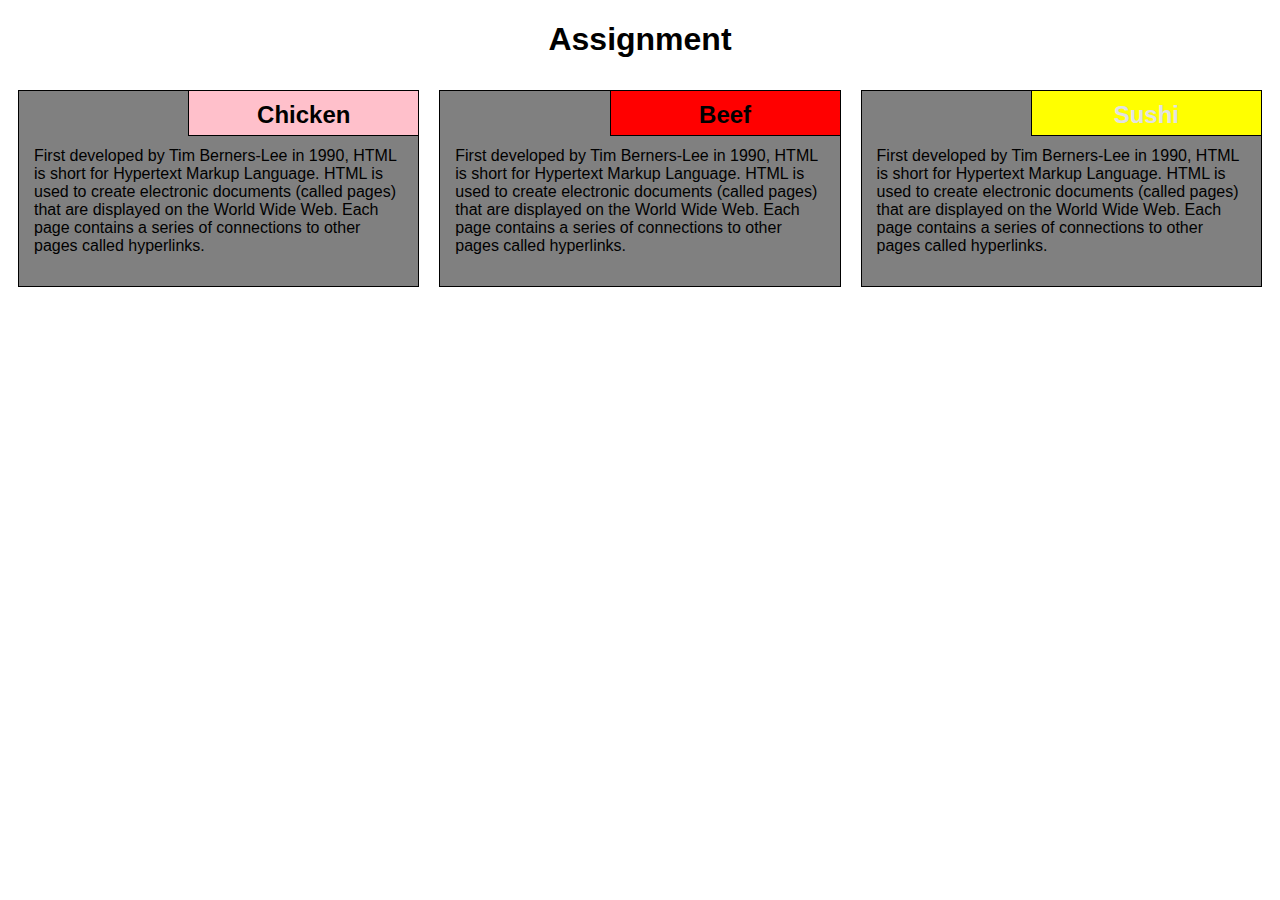
<file: module2/index.html>
<!DOCTYPE html>
<html>

<head>
    <meta charset="utf-8">
    <meta name="viewport" content="width=device-width, initial-scale=1">
    <title>Module 2</title>
    <link rel="stylesheet" href="style.css">
</head>

<body>
    <h1>Assignment</h1>
    <div class="row">
        <div class="col-lg-4 col-md-6 col-sm-12">
            <section class="chicken">
                <h2>Chicken</h2>
                <p>
                    First developed by Tim Berners-Lee in 1990, HTML is short for Hypertext Markup Language. HTML is used to create electronic documents (called pages) that are displayed on the World Wide Web. Each page contains a series of connections to other pages called hyperlinks.
                </p>
            </section>
        </div>
        <div class="col-lg-4 col-md-6 col-sm-12">
            <section class="beef">
                <h2>Beef</h2>
                <p>
                   First developed by Tim Berners-Lee in 1990, HTML is short for Hypertext Markup Language. HTML is used to create electronic documents (called pages) that are displayed on the World Wide Web. Each page contains a series of connections to other pages called hyperlinks.
            </section>
        </div>
        <div class="col-lg-4 col-md-12 col-sm-12">
            <section class="sushi">
                <h2>Sushi</h2>
                <p>
                    First developed by Tim Berners-Lee in 1990, HTML is short for Hypertext Markup Language. HTML is used to create electronic documents (called pages) that are displayed on the World Wide Web. Each page contains a series of connections to other pages called hyperlinks.
                </p>
            </section>
        </div>
    </div>
</body>

</html>
</file>
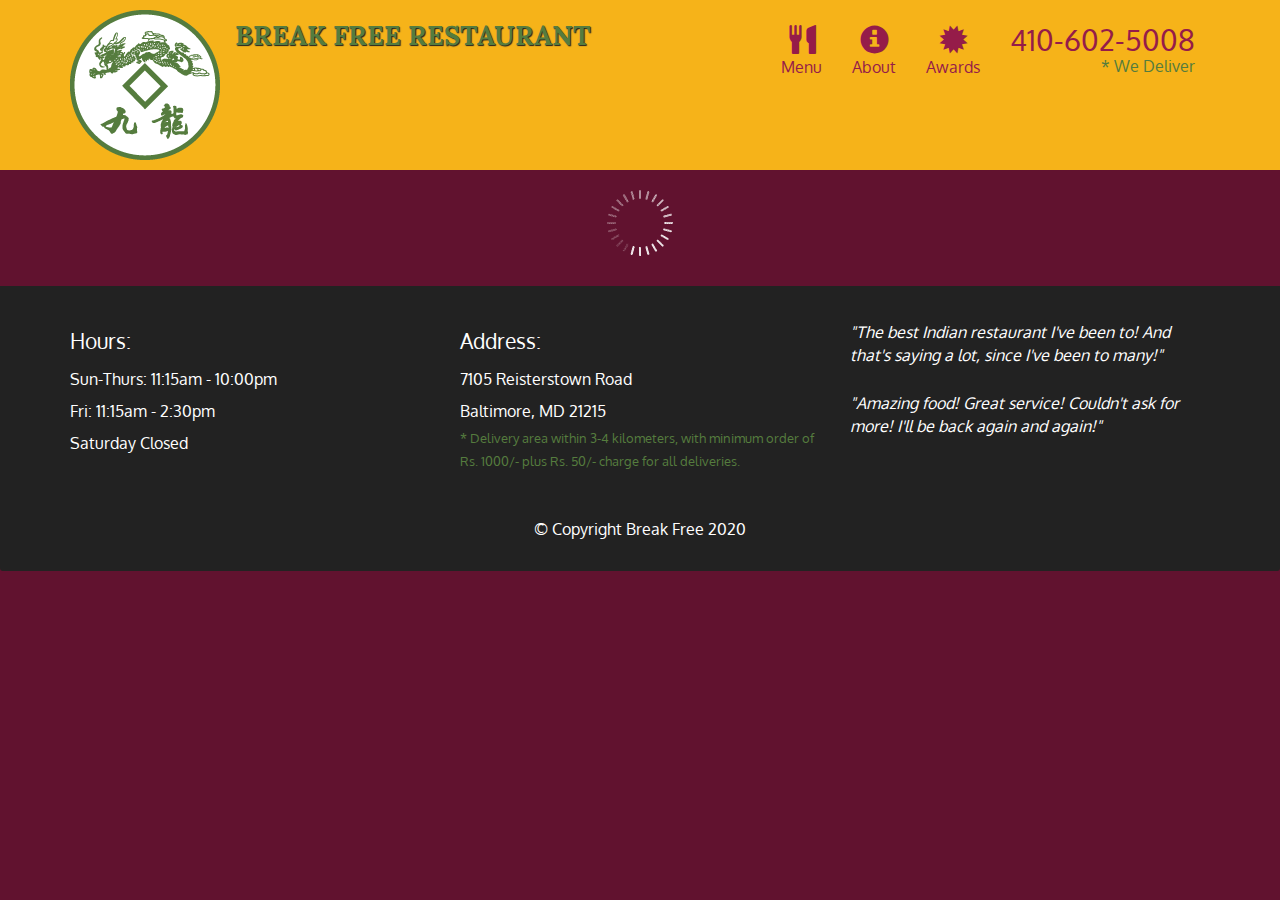
<file: module5/index.html>
<!doctype html>
<html lang="en">
  <head>
    <meta charset="utf-8">
    <meta http-equiv="X-UA-Compatible" content="IE=edge">
    <meta name="viewport" content="width=device-width, initial-scale=1">
    <title>Break Free</title>
    <link rel="stylesheet" href="css/bootstrap.min.css">
    <link rel="stylesheet" href="css/styles.css">
    <link href='https://fonts.googleapis.com/css?family=Oxygen:400,300,700' rel='stylesheet' type='text/css'>
    <link href='https://fonts.googleapis.com/css?family=Lora' rel='stylesheet' type='text/css'>
  </head>
<body>
  <header>
    <nav id="header-nav" class="navbar navbar-default">
      <div class="container">
        <div class="navbar-header">
          <a href="index.html" class="pull-left visible-md visible-lg">
            <div id="logo-img" alt="Logo image"></div>
          </a>

          <div class="navbar-brand">
            <a href="index.html"><h1>Break Free Restaurant </h1></a>
            
          </div>

          <button id="navbarToggle" type="button" class="navbar-toggle collapsed" data-toggle="collapse" data-target="#collapsable-nav" aria-expanded="false">
            <span class="sr-only">Toggle navigation</span>
            <span class="icon-bar"></span>
            <span class="icon-bar"></span>
            <span class="icon-bar"></span>
          </button>
        </div>
        
        <div id="collapsable-nav" class="collapse navbar-collapse">
           <ul id="nav-list" class="nav navbar-nav navbar-right">
            <li id="navHomeButton" class="visible-xs active">
              <a href="index.html">
                <span class="glyphicon glyphicon-home"></span> Home</a>
            </li>
            <li id="navMenuButton">
              <a href="#" onclick="$dc.loadMenuCategories();">
                <span class="glyphicon glyphicon-cutlery"></span><br class="hidden-xs"> Menu</a>
            </li>
            <li>
              <a href="#">
                <span class="glyphicon glyphicon-info-sign"></span><br class="hidden-xs"> About</a>
            </li>
            <li>
              <a href="#">
                <span class="glyphicon glyphicon-certificate"></span><br class="hidden-xs"> Awards</a>
            </li>
            <li id="phone" class="hidden-xs">
              <a href="tel:410-602-5008">
                <span>410-602-5008</span></a><div>* We Deliver</div>
            </li>
          </ul><!-- #nav-list -->
        </div><!-- .collapse .navbar-collapse -->
      </div><!-- .container -->
    </nav><!-- #header-nav -->
  </header>

  <div id="call-btn" class="visible-xs">
    <a class="btn" href="tel:410-602-5008">
    <span class="glyphicon glyphicon-earphone"></span>
    410-602-5008
    </a>
  </div>
  <div id="xs-deliver" class="text-center visible-xs">* We Deliver</div>

  <div id="main-content" class="container"></div>

  <footer class="panel-footer">
    <div class="container">
      <div class="row">
        <section id="hours" class="col-sm-4">
          <span>Hours:</span><br>
          Sun-Thurs: 11:15am - 10:00pm<br>
          Fri: 11:15am - 2:30pm<br>
          Saturday Closed
          <hr class="visible-xs">
        </section>
        <section id="address" class="col-sm-4">
          <span>Address:</span><br>
          7105 Reisterstown Road<br>
          Baltimore, MD 21215
          <p>* Delivery area within 3-4 kilometers, with minimum order of Rs. 1000/- plus Rs. 50/- charge for all deliveries.</p>
          <hr class="visible-xs">
        </section>
        <section id="testimonials" class="col-sm-4">
          <p>"The best Indian restaurant I've been to! And that's saying a lot, since I've been to many!"</p>
          <p>"Amazing food! Great service! Couldn't ask for more! I'll be back again and again!"</p>
        </section>
      </div>
      <div class="text-center">&copy; Copyright Break Free 2020</div>
    </div>
  </footer>

  <!-- jQuery (Bootstrap JS plugins depend on it) -->
  <script src="js/jquery-2.1.4.min.js"></script>
  <script src="js/bootstrap.min.js"></script>
  <script src="js/ajax-utils.js"></script>
  <script src="js/script.js"></script>
</body>
</html>
</file>
<file: module2/style.css>
* {
    box-sizing: border-box;
    font-family: sans-serif;
}


h1 {
    text-align: center;
    color: black;
}

section {
    border: 1px solid black;
    background-color: grey;
    margin: 10px;
}

section>h2 {
    float: right;
    border-bottom: 1px solid black;
    border-left: 1px solid black;
    margin: 0;
    width: 230px;
    text-align: center;
    font-size: 24px;
    font-weight: bold;
    height: 45px;
    padding-top: 10px;
}

section.chicken h2 {
    background-color: pink;
}

section.beef h2 {
    background-color: red;
}

section.sushi h2 {
    color: #e2e2e2;
    background-color: yellow;
}

section>p {
    padding: 40px 15px 15px 15px;
}

.row {
    width: 100%;
}




@media (min-width: 992px) {
    .col-lg-1, .col-lg-2, .col-lg-3, .col-lg-4, .col-lg-5, .col-lg-6, .col-lg-7, .col-lg-8, .col-lg-9, .col-lg-10, .col-lg-11, .col-lg-12 {
        float: left;
    }
    .col-lg-1 {
        width: 8.33%;
    }
    .col-lg-2 {
        width: 16.66%;
    }
    .col-lg-3 {
        width: 25%;
    }
    .col-lg-4 {
        width: 33.33%;
    }
    .col-lg-5 {
        width: 41.66%;
    }
    .col-lg-6 {
        width: 50%;
    }
    .col-lg-7 {
        width: 58.33%;
    }
    .col-lg-8 {
        width: 66.66%;
    }
    .col-lg-9 {
        width: 74.99%;
    }
    .col-lg-10 {
        width: 83.33%;
    }
    .col-lg-11 {
        width: 91.66%;
    }
    .col-lg-12 {
        width: 100%;
    }
}



@media (min-width: 768px) and (max-width: 991px) {
    .col-md-1, .col-md-2, .col-md-3, .col-md-4, .col-md-5, .col-md-6, .col-md-7, .col-md-8, .col-md-9, .col-md-10, .col-md-11, .col-md-12 {
        float: left;
    }
    .col-md-1 {
        width: 8.33%;
    }
    .col-md-2 {
        width: 16.66%;
    }
    .col-md-3 {
        width: 25%;
    }
    .col-md-4 {
        width: 33.33%;
    }
    .col-md-5 {
        width: 41.66%;
    }
    .col-md-6 {
        width: 50%;
    }
    .col-md-7 {
        width: 58.33%;
    }
    .col-md-8 {
        width: 66.66%;
    }
    .col-md-9 {
        width: 74.99%;
    }
    .col-md-10 {
        width: 83.33%;
    }
    .col-md-11 {
        width: 91.66%;
    }
    .col-md-12 {
        width: 100%;
    }
}




@media (max-width: 767px) {
    .col-sm-1, .col-sm-2, .col-sm-3, .col-sm-4, .col-sm-5, .col-sm-6, .col-sm-7, .col-sm-8, .col-sm-9, .col-sm-10, .col-sm-11, .col-sm-12 {
        float: left;
    }
    .col-sm-1 {
        width: 8.33%;
    }
    .col-sm-2 {
        width: 16.66%;
    }
    .col-sm-3 {
        width: 25%;
    }
    .col-sm-4 {
        width: 33.33%;
    }
    .col-sm-5 {
        width: 41.66%;
    }
    .col-sm-6 {
        width: 50%;
    }
    .col-sm-7 {
        width: 58.33%;
    }
    .col-sm-8 {
        width: 66.66%;
    }
    .col-sm-9 {
        width: 74.99%;
    }
    .col-sm-10 {
        width: 83.33%;
    }
    .col-sm-11 {
        width: 91.66%;
    }
    .col-sm-12 {
        width: 100%;
    }
}
</file>
<file: module5/css/styles.css>
body {
  font-size: 16px;
  color: #fff;
  background-color: #61122f;
  font-family: 'Oxygen', sans-serif;
}

/** HEADER **/
#header-nav {
  background-color: #f6b319;
  border-radius: 0;
  border: 0;
}

#logo-img {
  background: url('../images/restaurant-logo_large.png') no-repeat;
  width: 150px;
  height: 150px;
  margin: 10px 15px 10px 0;
}

.navbar-brand {
  padding-top: 25px;
}
.navbar-brand h1 { /* Restaurant name */
  font-family: 'Lora', serif;
  color: #557c3e;
  font-size: 1.5em;
  text-transform: uppercase;
  font-weight: bold;
  text-shadow: 1px 1px 1px #222;
  margin-top: 0;
  margin-bottom: 0;
  line-height: .75;
}
.navbar-brand a:hover, .navbar-brand a:focus {
  text-decoration: none;
}
.navbar-brand p { /* Kosher cert */
  color: #000;
  text-transform: uppercase;
  font-size: .7em;
  margin-top: 15px;
}
.navbar-brand p span { /* Star-K */
  vertical-align: middle;
}

#nav-list {
  margin-top: 10px;
}
#nav-list a {
  color: #951C49;
  text-align: center;
}
#nav-list a:hover {
  background: #E7E7E7;
}
#nav-list a span {
  font-size: 1.8em;
}

#phone {
  margin-top: 5px;
}
#phone a { /* Phone number */
  text-align: right;
  padding-bottom: 0;
}
#phone div { /* We Deliver */
  color: #557c3e;
  text-align: right;
  padding-right: 15px;
}

.navbar-header button.navbar-toggle, .navbar-header .icon-bar {
  border: 1px solid #61122f;
}
.navbar-header button.navbar-toggle {
  clear: both;
  margin-top: -30px;
}
/* END HEADER */

/* FOOTER */
.panel-footer {
  margin-top: 30px;
  padding-top: 35px;
  padding-bottom: 30px;
  background-color: #222;
  border-top: 0;
}
.panel-footer div.row {
  margin-bottom: 35px;
}
#hours, #address {
  line-height: 2;
}
#hours > span, #address > span {
  font-size: 1.3em;
}
#address p {
  color: #557c3e;
  font-size: .8em;
  line-height: 1.8;
}
#testimonials {
  font-style: italic;
}
#testimonials p:nth-child(2) {
  margin-top: 25px;
}
/* END FOOTER */



/* HOME PAGE */
.container .jumbotron {
  box-shadow: 0 0 50px #3F0C1F;
  border: 2px solid #3F0C1F;
}

#menu-tile, #specials-tile, #map-tile {
  height: 250px;
  width: 100%;
  margin-bottom: 15px;
  position: relative;
  border: 2px solid #3F0C1F;
  overflow: hidden;
}
#menu-tile:hover, #specials-tile:hover, #map-tile:hover {
  box-shadow: 0 1px 5px 1px #cccccc;
}
#menu-tile {
  background: url('../images/menu-tile.jpg') no-repeat;
  background-position: center;
}
#specials-tile {
  background: url('../images/specials-tile.jpg') no-repeat;
  background-position: center;
}
#menu-tile span, #specials-tile span, #map-tile span {
  position: absolute;
  bottom: 0;
  right: 0;
  width: 100%;
  text-align: center;
  font-size: 1.6em;
  text-transform: uppercase;
  background-color: #000;
  color: #fff;
  opacity: .8;
}
/* END HOME PAGE */

/* MENU CATEGORIES PAGE */
.category-tile { 
  position: relative;
  border: 2px solid #3F0C1F;
  overflow: hidden;
  width: 200px;
  height: 200px;
  margin: 0 auto 15px;
}
.category-tile span {
  position: absolute;
  bottom: 0;
  right: 0;
  width: 100%;
  text-align: center;
  font-size: 1.2em;
  text-transform: uppercase;
  background-color: #000;
  color: #fff;
  opacity: .8;
}
.category-tile:hover {
  box-shadow: 0 1px 5px 1px #cccccc;
}

#menu-categories-title + div {
  margin-bottom: 50px;
}
/* END MENU CATEGORIES PAGE */

/* SINGLE CATEGORY PAGE */
.menu-item-tile {
  margin-bottom: 25px;
}
.menu-item-tile hr {
  width: 80%;
}
.menu-item-tile .menu-item-price {
  font-size: 1.1em;
  text-align: right;
  margin-top: -15px;
  margin-right: -15px;
}
.menu-item-tile .menu-item-price span {
  font-size: .6em;
}
.menu-item-photo {
  position: relative;
  border: 2px solid #3F0C1F; 
  overflow: hidden;
  padding: 0;
  margin-right: -15px;
  margin-left: auto;
  margin-bottom: 20px;
  max-width: 250px;
}
.menu-item-photo div {
  position: absolute;
  bottom: 0;
  right: 0;
  width: 80px;
  background-color: #557c3e;
  text-align: center;
}
.menu-item-description {
  padding-right: 30px;
}
h3.menu-item-title {
  margin: 0 0 10px;
}
.menu-item-details {
  font-size: .9em;
  font-style: italic;
}
/* END SINGLE CATEGORY PAGE */


/********** Large devices only **********/
@media (min-width: 1200px) {
  .container .jumbotron {
    background: url('../images/jumbotron_1200.jpg') no-repeat;
    height: 675px;
  }
}

/********** Medium devices only **********/
@media (min-width: 992px) and (max-width: 1199px) {
  /* Header */
  #logo-img {
    background: url('../images/restaurant-logo_medium.png') no-repeat;
    width: 100px;
    height: 100px;
    margin: 5px 5px 5px 0;
  }
  /* End Header */

  /* Home Page */
  .container .jumbotron {
    background: url('../images/jumbotron_992.jpg') no-repeat;
    height: 558px;
  }
  /* End Home Page */
}

/********** Small devices only **********/
@media (min-width: 768px) and (max-width: 991px) {
  /* Home Page */
  .container .jumbotron {
    background: url('../images/jumbotron_768.jpg') no-repeat;
    height: 432px;
  }
  /* End Home Page */
}

/********** Extra small devices only **********/
@media (max-width: 767px) {
  /* Header */
  .navbar-brand {
    padding-top: 10px;
    height: 80px;
  }
  .navbar-brand h1 { /* Restaurant name */
    padding-top: 10px;
    font-size: 5vw; /* 1vw = 1% of viewport width */
  }
  .navbar-brand p { /* Kosher cert */
    font-size: .6em;
    margin-top: 12px;
  }
  .navbar-brand p img { /* Star-K */
    height: 20px;
  }

  #collapsable-nav a { /* Collapsed nav menu text */
    font-size: 1.2em;
  }
  #collapsable-nav a span { /* Collapsed nav menu glyph */
    font-size: 1em;
    margin-right: 5px;
  }

  #call-btn > a {
    font-size: 1.5em;
    display: block;
    margin: 0 20px;
    padding: 10px;
    border: 2px solid #fff;
    background-color: #f6b319;
    color: #951c49;
  }
  #xs-deliver {
    margin-top: 5px;
    font-size: .7em;
    letter-spacing: .1em;
    text-transform: uppercase;
  }
  /* End Header */

  /* Footer */
  .panel-footer section {
    margin-bottom: 30px;
    text-align: center;
  }
  .panel-footer section:nth-child(3) {
    margin-bottom: 0; /* margin already exists on the whole row */
  }
  .panel-footer section hr {
    width: 50%;
  }
  /* End Footer */

  /* Home Page */
  .container .jumbotron {
    margin-top: 30px;
    padding: 0;
  }
  #menu-tile, #specials-tile {
    width: 360px;
    margin: 0 auto 15px;
  }

  .menu-item-photo {
    margin-right: auto;
  }
  .menu-item-tile .menu-item-price {
    text-align: center;
  }
  .menu-item-description {
    text-align: center;;
  }
}


/********** Super extra small devices Only :-) (e.g., iPhone 4) **********/
@media (max-width: 479px) {
  /* Header */
  .navbar-brand h1 { /* Restaurant name */
    padding-top: 5px;
    font-size: 6vw;
  }
  /* End Header */
  
  /* Home page */
  #menu-tile, #specials-tile {
    width: 280px;
    margin: 0 auto 15px;
  }

  .col-xxs-12 {
    position: relative;
    min-height: 1px;
    padding-right: 15px;
    padding-left: 15px;
    float: left;
    width: 100%;
  }
}
</file>
